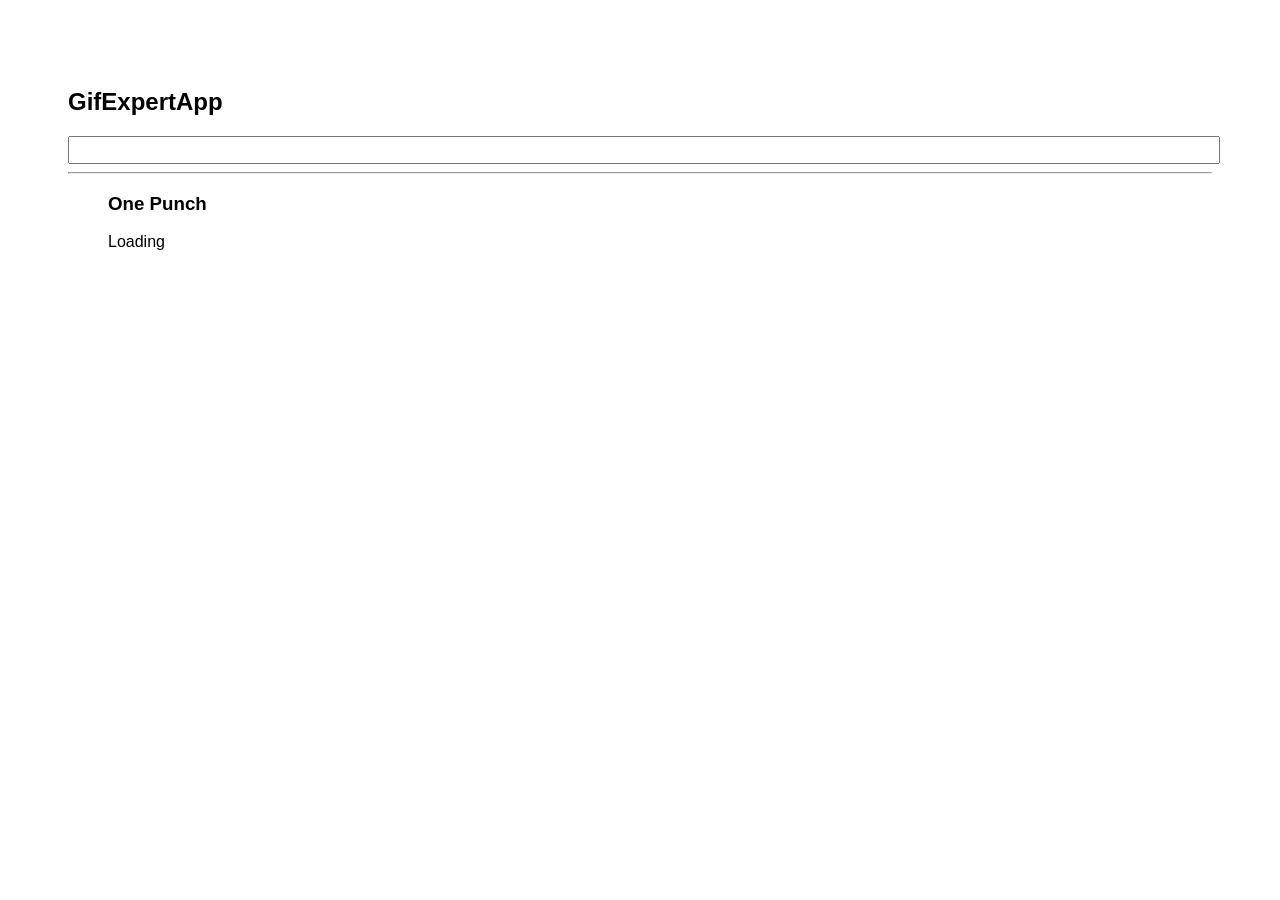
<file: docs/index.html>
<!doctype html>
<html lang="en">

<head>
    <meta charset="utf-8" />
    <link rel="icon" href="./favicon.ico" />
    <meta name="viewport" content="width=device-width,initial-scale=1" />
    <meta name="theme-color" content="#000000" />
    <meta name="description" content="Web site created using create-react-app" />
    <link rel="apple-touch-icon" href="./logo192.png" />
    <link rel="manifest" href="./manifest.json" />
    <link rel="stylesheet" href="https://cdnjs.cloudflare.com/ajax/libs/animate.css/4.1.1/animate.min.css" />
    <title>GifExpertApp</title>
    <link href="./static/css/main.772b7df2.chunk.css" rel="stylesheet">
</head>

<body><noscript>You need to enable JavaScript to run this app.</noscript>
    <div id="root"></div>
    <script>!function (e) { function r(r) { for (var n, p, f = r[0], i = r[1], l = r[2], c = 0, s = []; c < f.length; c++)p = f[c], Object.prototype.hasOwnProperty.call(o, p) && o[p] && s.push(o[p][0]), o[p] = 0; for (n in i) Object.prototype.hasOwnProperty.call(i, n) && (e[n] = i[n]); for (a && a(r); s.length;)s.shift()(); return u.push.apply(u, l || []), t() } function t() { for (var e, r = 0; r < u.length; r++) { for (var t = u[r], n = !0, f = 1; f < t.length; f++) { var i = t[f]; 0 !== o[i] && (n = !1) } n && (u.splice(r--, 1), e = p(p.s = t[0])) } return e } var n = {}, o = { 1: 0 }, u = []; function p(r) { if (n[r]) return n[r].exports; var t = n[r] = { i: r, l: !1, exports: {} }; return e[r].call(t.exports, t, t.exports, p), t.l = !0, t.exports } p.m = e, p.c = n, p.d = function (e, r, t) { p.o(e, r) || Object.defineProperty(e, r, { enumerable: !0, get: t }) }, p.r = function (e) { "undefined" != typeof Symbol && Symbol.toStringTag && Object.defineProperty(e, Symbol.toStringTag, { value: "Module" }), Object.defineProperty(e, "__esModule", { value: !0 }) }, p.t = function (e, r) { if (1 & r && (e = p(e)), 8 & r) return e; if (4 & r && "object" == typeof e && e && e.__esModule) return e; var t = Object.create(null); if (p.r(t), Object.defineProperty(t, "default", { enumerable: !0, value: e }), 2 & r && "string" != typeof e) for (var n in e) p.d(t, n, function (r) { return e[r] }.bind(null, n)); return t }, p.n = function (e) { var r = e && e.__esModule ? function () { return e.default } : function () { return e }; return p.d(r, "a", r), r }, p.o = function (e, r) { return Object.prototype.hasOwnProperty.call(e, r) }, p.p = "/"; var f = this["webpackJsonpgif-expert-app"] = this["webpackJsonpgif-expert-app"] || [], i = f.push.bind(f); f.push = r, f = f.slice(); for (var l = 0; l < f.length; l++)r(f[l]); var a = i; t() }([])</script>
    <script src="./static/js/2.3d9d7875.chunk.js"></script>
    <script src="./static/js/main.3b05abf4.chunk.js"></script>
</body>

</html>
</file>
<file: docs/static/css/main.772b7df2.chunk.css>
*{font-family:Arial,Helvetica,sans-serif}body{padding:60px}input{color:grey;font-size:1.2rem;width:100%}.card-grid{display:flex;flex-direction:row;flex-wrap:wrap}.card{align-content:center;border:1px solid grey;border-radius:6px;margin-bottom:10px;margin-right:10px;overflow:hidden}.card p{padding:5px;text-align:center}.card img{max-height:170px}
/*# sourceMappingURL=main.772b7df2.chunk.css.map */
</file>
